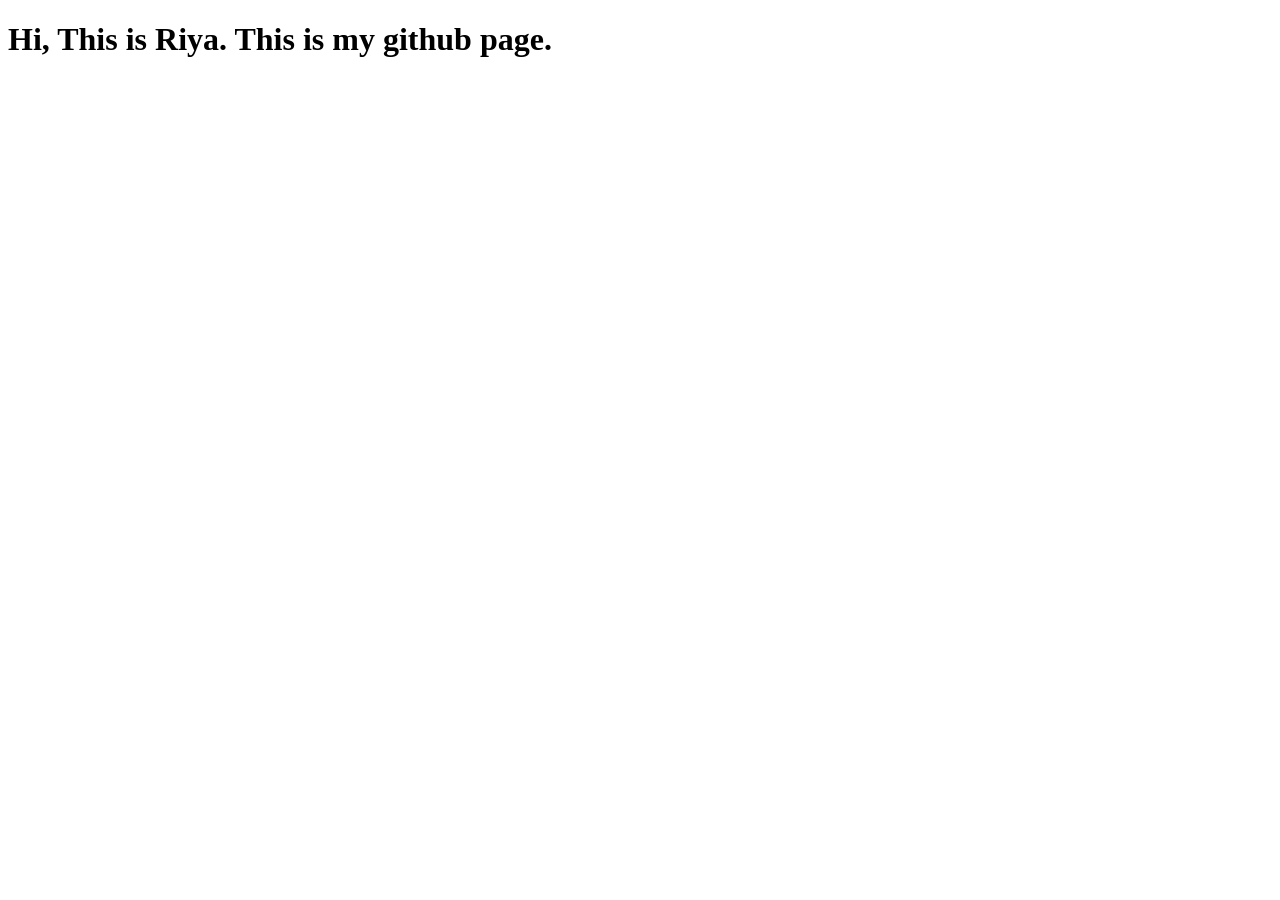
<file: index.html>
<!DOCTYPE html>
<html lang="en">
<head>
    <meta charset="UTF-8">
    <meta name="viewport" content="width=device-width, initial-scale=1.0">
    <title>Document</title>
</head>
<body>
    <h1>Hi, This is Riya. This is my github page.</h1>
</body>
</html>
</file>
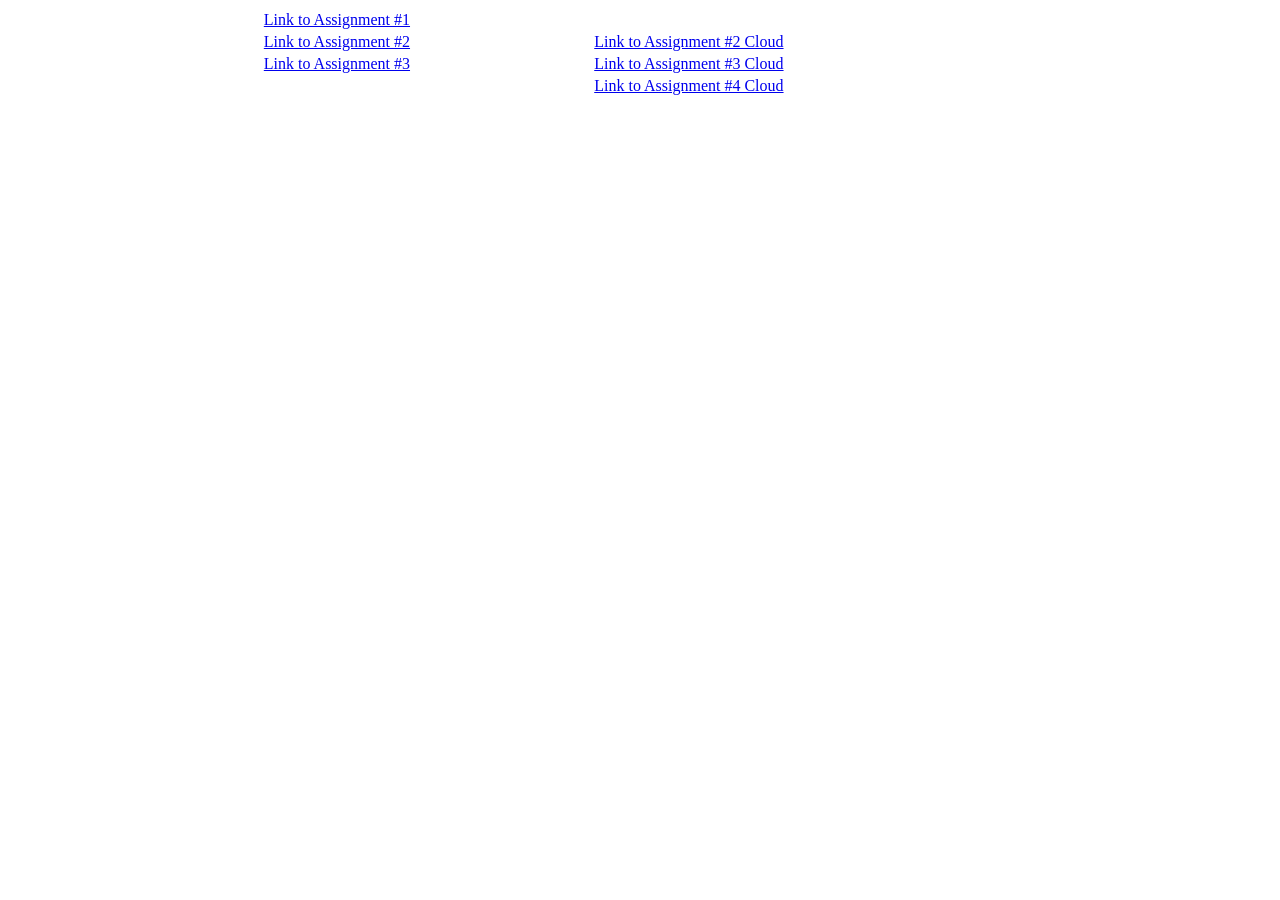
<file: rd20.html>
<!DOCTYPE html PUBLIC "-//W3C//DTD XHTML 1.0 Transitional//EN" "http://www.w3.org/TR/xhtml1/DTD/xhtml1-transitional.dtd"><html><head></head><body>






    <table style="width:60%;" align="center">
      <tr>
        <td><a rel="noopener" href="https://riyadd20.github.io/WT_Assign1/page1.html">Link to Assignment #1</a></td>
          <td></td>
      </tr>
        <tr>
        <td><a rel="noopener" href="https://wtassign2.wl.r.appspot.com/">Link to Assignment #2</a></td>
        <td><a rel="noopener" href="https://wtassign2.wl.r.appspot.com/weather_main?latitude=34.0522&longitude=-118.2437&formatted_address=Los%20Angeles,%20California">Link to Assignment #2 Cloud</a></td>    
      </tr>
      <tr>
        <td><a rel="noopener" href="https://wtassign3frontend.uw.r.appspot.com/">Link to Assignment #3</a></td>
        <td><a rel="noopener" href="https://wtassign3backend.uw.r.appspot.com/api/weather?latitude=34.0522&longitude=-118.2437">Link to Assignment #3 Cloud</a></td> 
      </tr>
      <tr>
         <td></td>
        <td><a rel="noopener" href="https://wtassign3backend.uw.r.appspot.com/api/weather?latitude=34.0522&longitude=-118.2437">Link to Assignment #4 Cloud</a></td> 
      </tr>
      </table>
    
    <script type="module" src="https://s.brightspace.com/lib/bsi/2024.8.194/unbundled/mathjax.js"></script><script type="text/javascript">document.addEventListener('DOMContentLoaded', function() {
                            if (document.querySelector('math') || /\$\$|\\\(|\\\[|\\begin{|\\ref{|\\eqref{/.test(document.body.innerHTML)) {
                                document.querySelectorAll('mspace[linebreak="newline"]').forEach(elm => {
                                    elm.setAttribute('style', 'display: block; height: 0.5rem;');
                                });
    
                                window.D2L.MathJax.loadMathJax({
                                    outputScale: 1.5,
                                    renderLatex: true,
                                    enableMML3Support: false
                                });
                            }
                        });</script><script type="module" src="https://s.brightspace.com/lib/bsi/2024.8.194/unbundled/prism.js"></script><script type="text/javascript">document.addEventListener('DOMContentLoaded', function() {
                        document.querySelectorAll('.d2l-code').forEach(code => {
                            window.D2L.Prism.formatCodeElement(code);
                        });
                    });</script><script type="module" src="https://s.brightspace.com/lib/bsi/2024.8.194/unbundled/embeds.js"></script><script type="text/javascript">document.addEventListener('DOMContentLoaded', function() {
                        window.D2L.EmbedRenderer.renderEmbeds(document.body);
                    });</script></body></html>
</file>
